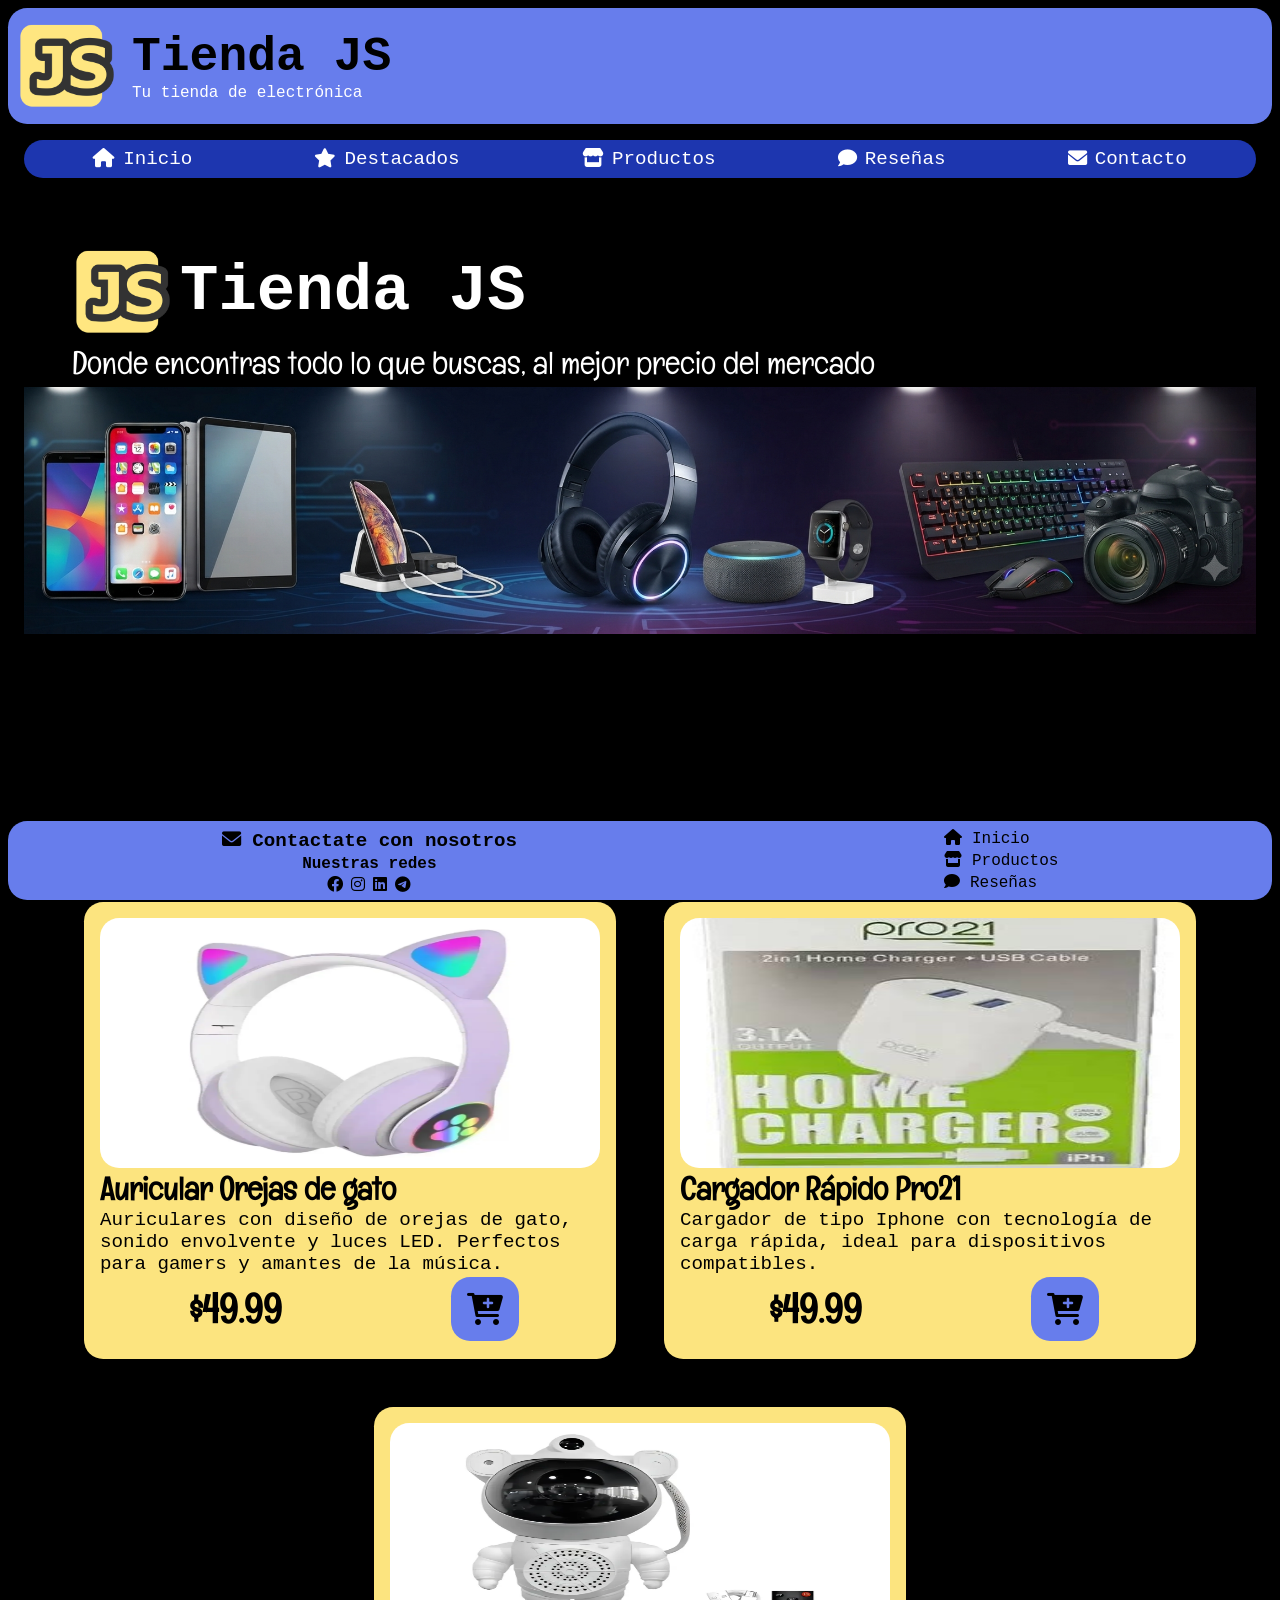
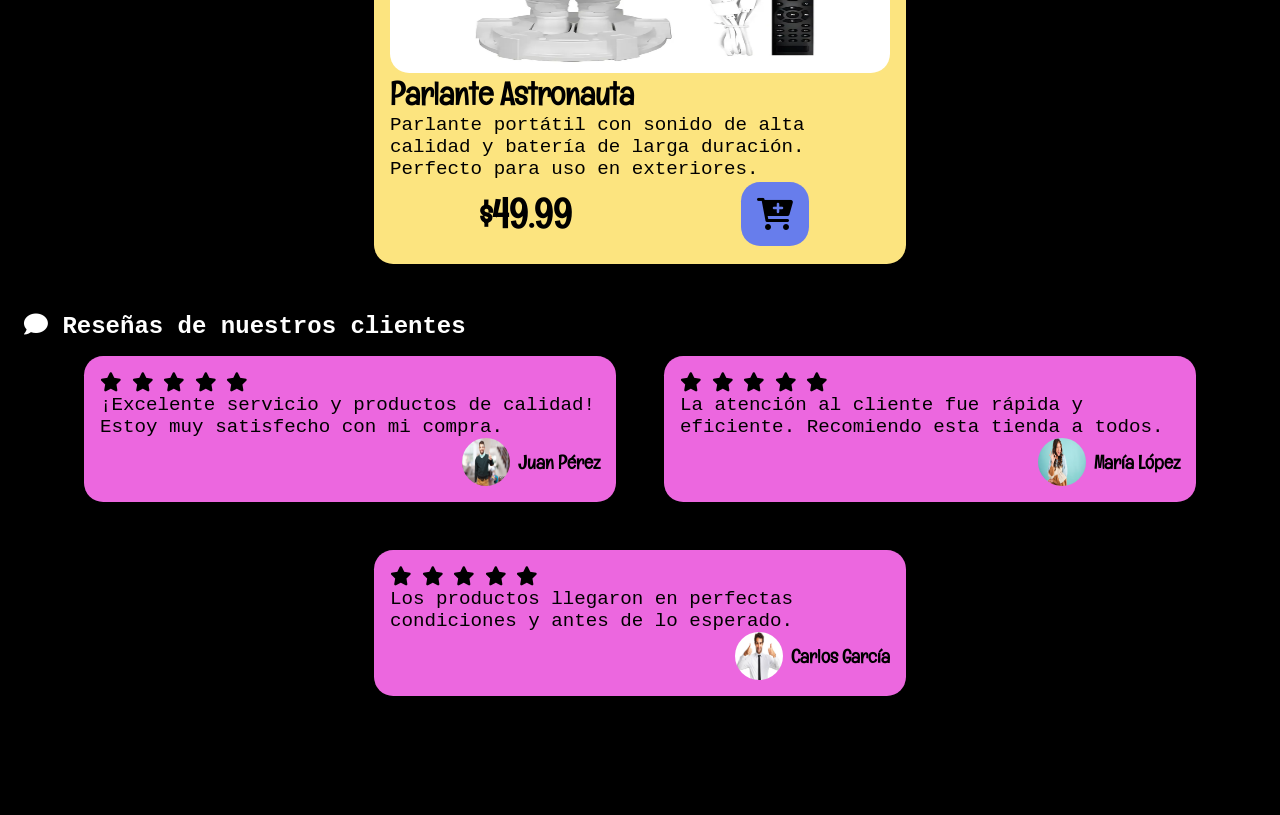
<file: index.html>
<!DOCTYPE html>
<html lang="en">
<head>
    <meta charset="UTF-8">
    <meta name="viewport" content="width=device-width, initial-scale=1.0">
    <title>Tienda JS</title>
    <link rel="stylesheet" href="./assets/css/style.css">
    <link rel="stylesheet" href="https://cdnjs.cloudflare.com/ajax/libs/font-awesome/6.0.0-beta3/css/all.min.css">

    <link rel="preconnect" href="https://fonts.googleapis.com">
    <link rel="preconnect" href="https://fonts.gstatic.com" crossorigin>
    <link href="https://fonts.googleapis.com/css2?family=Englebert&family=Geom:ital,wght@0,300..900;1,300..900&family=Quicksand:wght@300..700&display=swap" rel="stylesheet">

    <link rel="icon" href="./assets/img/logo.png" type="image/x-icon">
</head>
<body>
    <header class="header">
        <img src="./assets/img/logo.png" class="logo" alt="Logo">
       <div class="titulo-header">
            <h1>Tienda JS</h1>
            <p>Tu tienda de electrónica</p>
       </div>
        
    </header>

    <nav class="nav-menu-ppal">
        <ul class="lista-menu-ppal">
            <li><a href="#"><i class="fas fa-home"></i>
                 <p>Inicio</p>
                </a>
            </li>
            <li><a href="#destacados"><i class="fas fa-star"></i> 
                <p>Destacados</p>
            </a>
            </li>

            <li><a href="./pages/productos.html"><i class="fas fa-store"></i> <p>Productos</p></a></li>
            <li><a href="#resenia"><i class="fas fa-comment"></i> <p>Reseñas</p></a></li>
            <li><a href="./pages/contacto.html"><i class="fas fa-envelope"></i> <p>Contacto</p></a></li>
        </ul>
    </nav>

    <main class="main">
        <section class="banner">
            <div class="banner-content">
                <div class="banner-titulo">
                    <img src="./assets/img/logo.png" alt="Logo"class="logo">
                    <h1>Tienda JS </h1>
                </div>

                <p>Donde encontras todo lo que buscas, al mejor precio del mercado </p>
            </div>
        </section>

        <section class="productos-dest-section" id="destacados">
            <h2 ><i class="fas fa-star"></i> Productos destacados</h2>
            <div class="productos-dest-div">
                <article class="prod-dest">
                    <img src="./assets/img/auri gatito.webp" alt="Auriculares">
                    <h4> Auricular Orejas de gato</h4>
                    <p> Auriculares con diseño de orejas de gato, sonido envolvente y luces LED. Perfectos para gamers y amantes de la música.</p>
                    <div class="precio">
                        <h5>$49.99</h5>
                        <i class="fas fa-cart-plus"></i>
                    </div>
                </article>
                <article class="prod-dest">
                    <img src="./assets/img/pro21iph.jpg" alt="Cargador">
                    <h4> Cargador Rápido Pro21</h4>
                    <p> Cargador de tipo Iphone con tecnología de carga rápida, ideal para dispositivos compatibles.</p>
                    <div class="precio">
                        <h5>$49.99</h5>
                        <i class="fas fa-cart-plus"></i>
                    </div>

                </article>
                <article class="prod-dest">
                    <img src="./assets/img/parlante astro.webp" alt="Cable">
                    <h4> Parlante Astronauta</h4>
                    <p> Parlante portátil con sonido de alta calidad y batería de larga duración. Perfecto para uso en exteriores.</p>
                    <div class="precio">
                        <h5>$49.99</h5>
                        <i class="fas fa-cart-plus"></i>
                    </div>

                </article >

            </div>

            </div>
            
        </section>

        <section class="resenia-section" id="resenia">
            <h2 ><i class="fas fa-comment"></i> Reseñas de nuestros clientes</h2>
            <div class="resenia-div">
                <article class="resenia-article">
                    <div class="estrellas">
                        <i class="fas fa-star"></i>
                        <i class="fas fa-star"></i>
                        <i class="fas fa-star"></i>
                        <i class="fas fa-star"></i>
                        <i class="fas fa-star"></i>
                    </div>
                    <p>¡Excelente servicio y productos de calidad! Estoy muy satisfecho con mi compra.</p>
                   <div class="cliente">
                        <img src="./assets/img/cliente1.webp" alt="Cliente 1">
                        <h5>Juan Pérez</h5>
                   </div>
                 
                </article>
                <article class="resenia-article">
                    <div class="estrellas">
                        <i class="fas fa-star"></i>
                        <i class="fas fa-star"></i>
                        <i class="fas fa-star"></i>
                        <i class="fas fa-star"></i>
                        <i class="fas fa-star"></i>
                    </div>
                    <p>La atención al cliente fue rápida y eficiente. Recomiendo esta tienda a todos.</p>
                    <div class="cliente">
                        <img src="./assets/img/cliente2.avif" alt="Cliente 2">
                        <h5>María López</h5>
                    </div>
                </article>
                <article class="resenia-article">
                    <div class="estrellas">
                        <i class="fas fa-star"></i>
                        <i class="fas fa-star"></i>
                        <i class="fas fa-star"></i>
                        <i class="fas fa-star"></i>
                        <i class="fas fa-star"></i>
                    </div>
                    <p>Los productos llegaron en perfectas condiciones y antes de lo esperado.</p>
                    <div class="cliente">
                        <img src="./assets/img/cliente3.jpg" alt="Cliente 3">
                        <h5>Carlos García</h5>
                    </div>
                </article>

            </div>

    </main>

    <footer class="footer">
        <div class="footer-content">
            <section id="contacto" class="contacto">
                <h4><a href="./pages/contacto.html"><i class="fas fa-envelope"></i> Contactate con nosotros</a></h4>
                <h5>Nuestras redes</h5>
                <div class="social-icons">
                    <i class="fab fa-facebook"></i>
                    <i class="fab fa-instagram"></i>
                    <i class="fab fa-linkedin"></i>
                    <i class="fab fa-telegram"></i>
                </div>
            </section>
       </div>     
        <div class="footer-home">
                <ul class="lista-menu-ppal">
                    <li><a href="#"><i class="fas fa-home"></i> Inicio</a></li>
                    <li><a href="./pages/productos.html"><i class="fas fa-store"></i> Productos</a></li>
                    <li><a href="#resenia"><i class="fas fa-comment"></i> Reseñas</a></li>
                </ul>
        </div>
        
</footer>
    
    
</body>
</html>
</file>
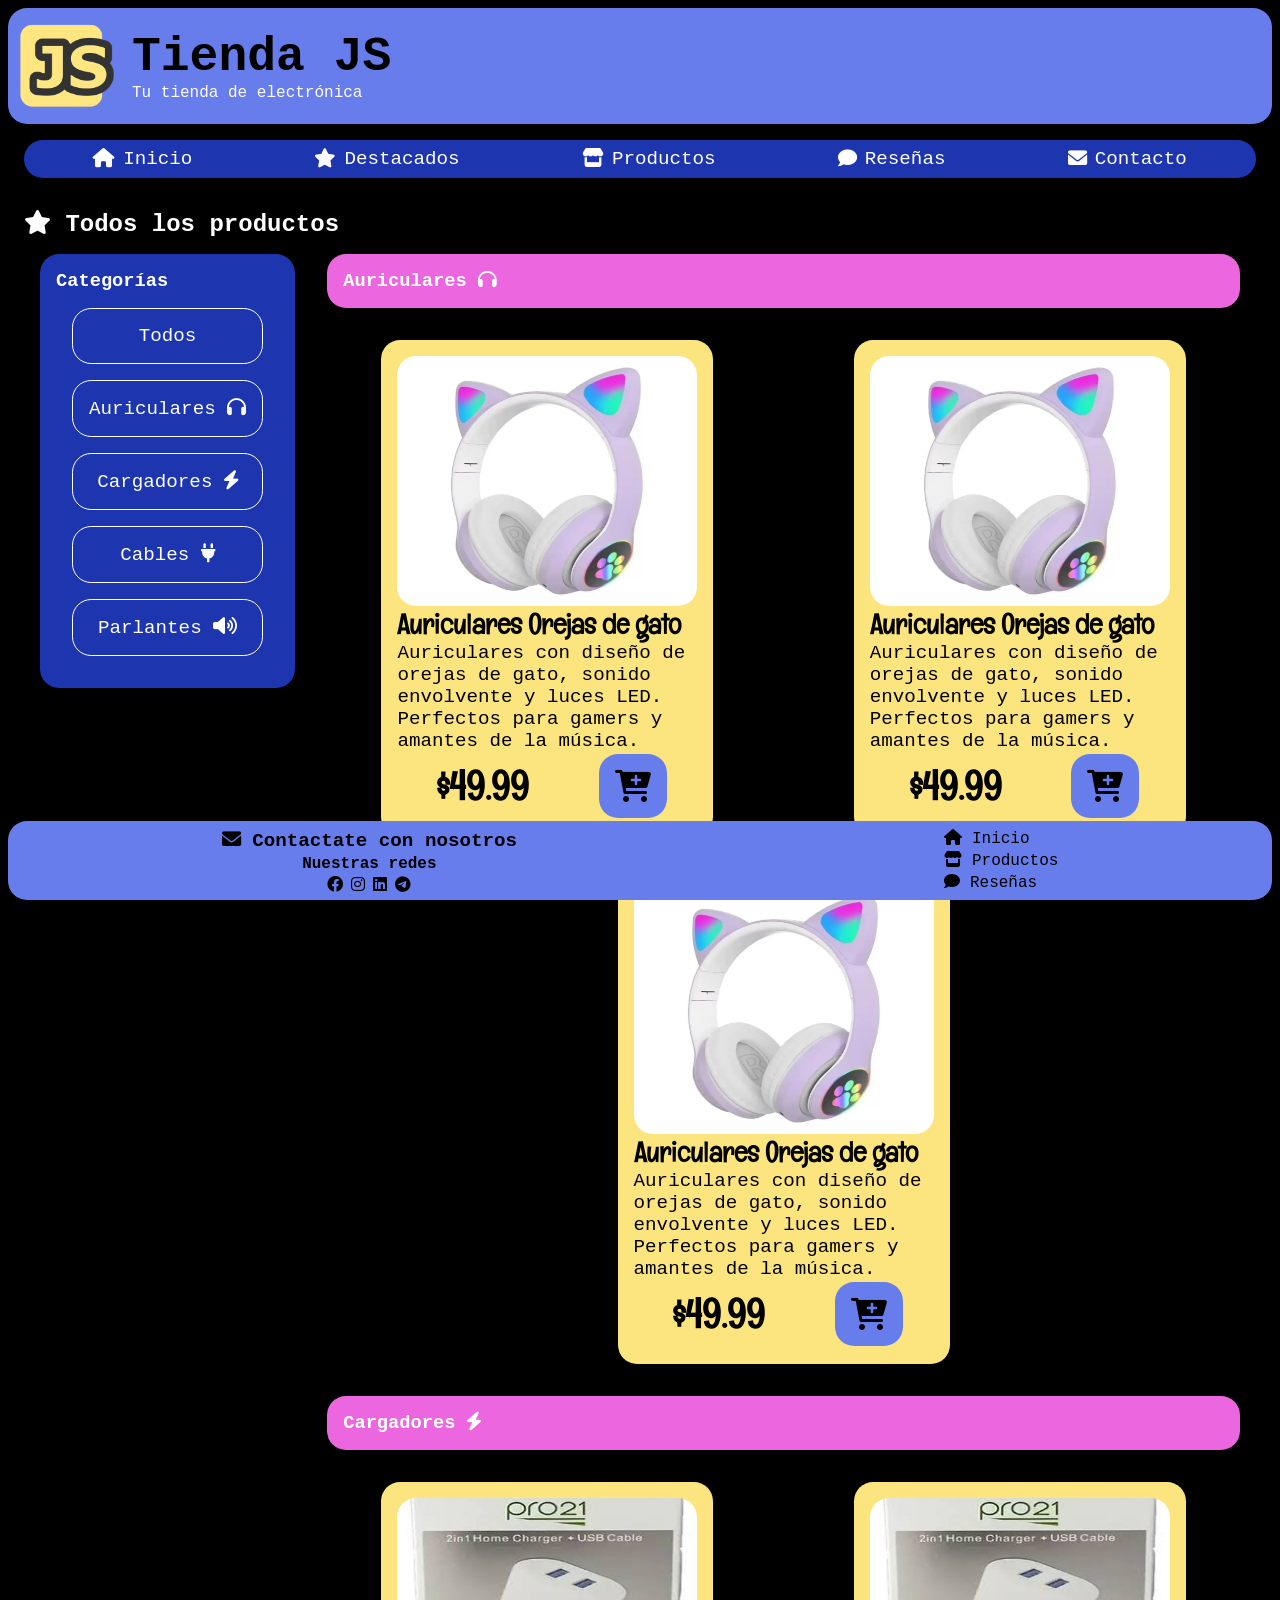
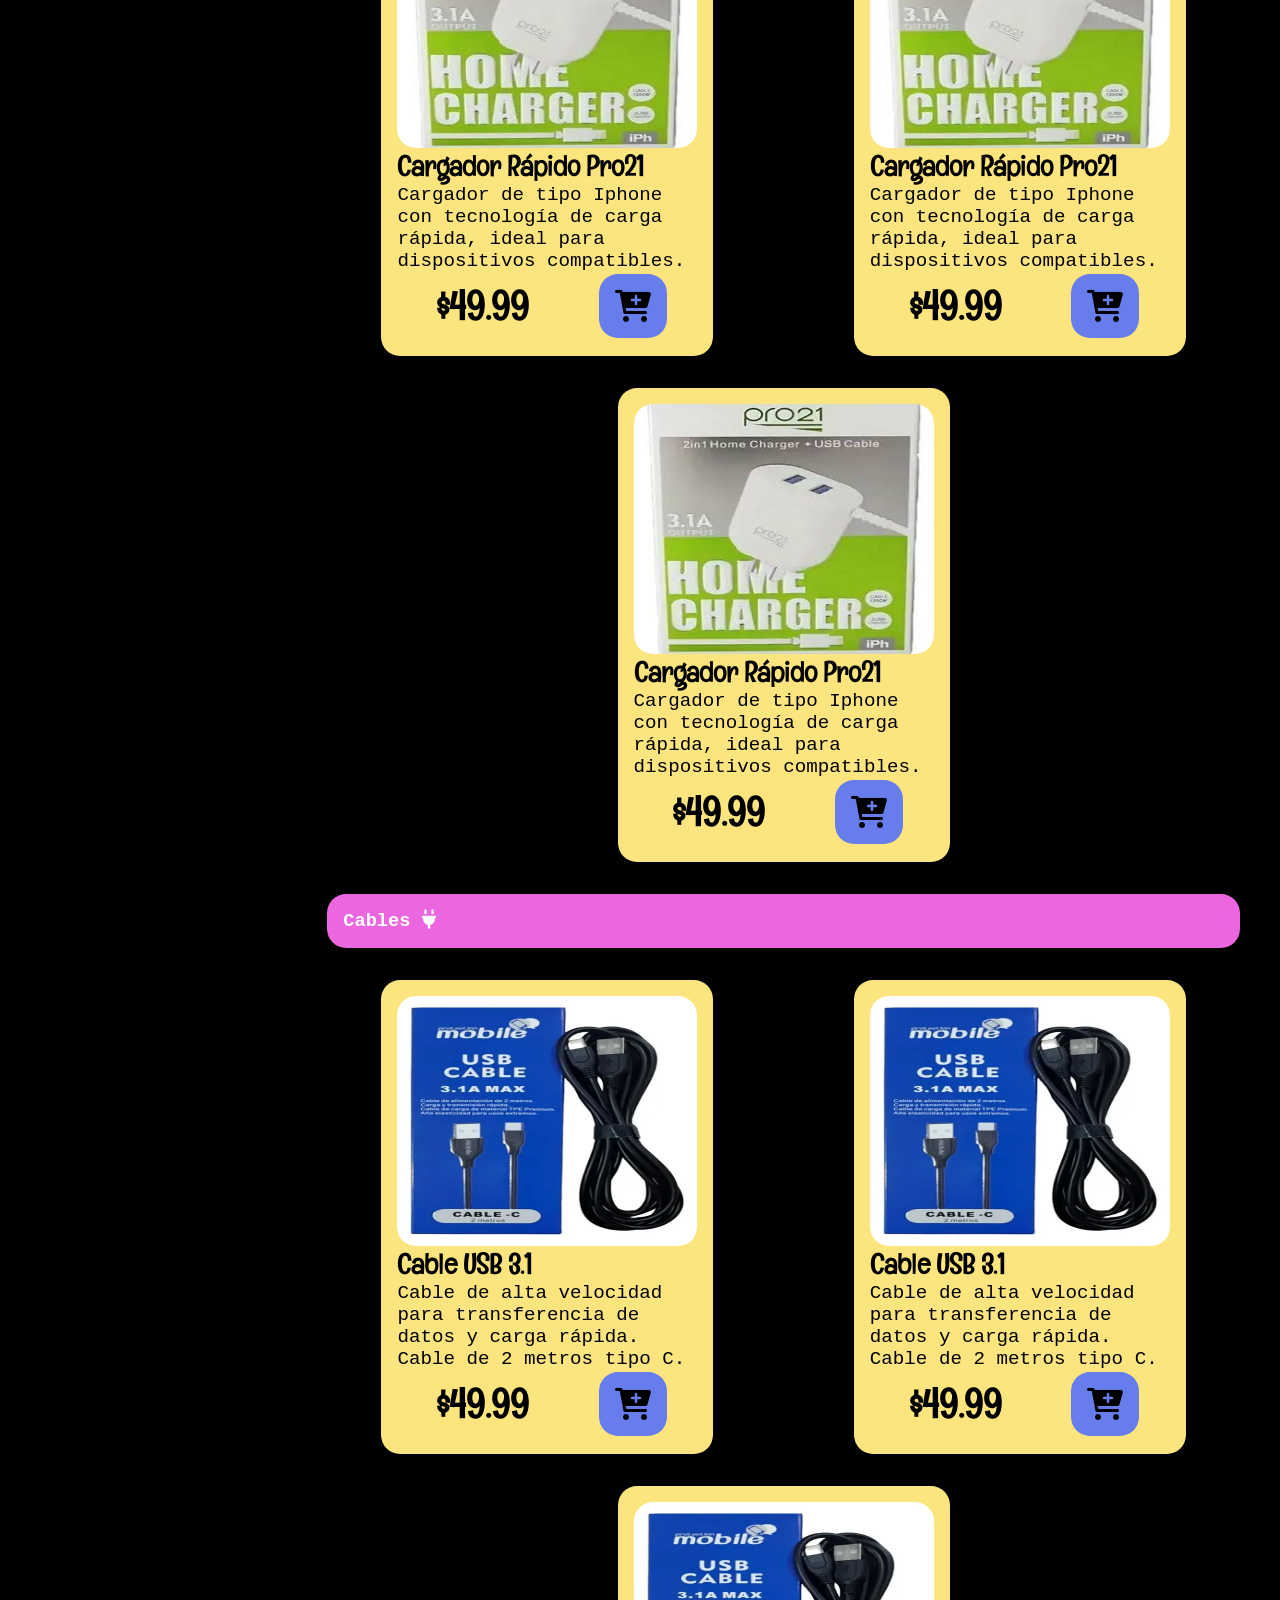
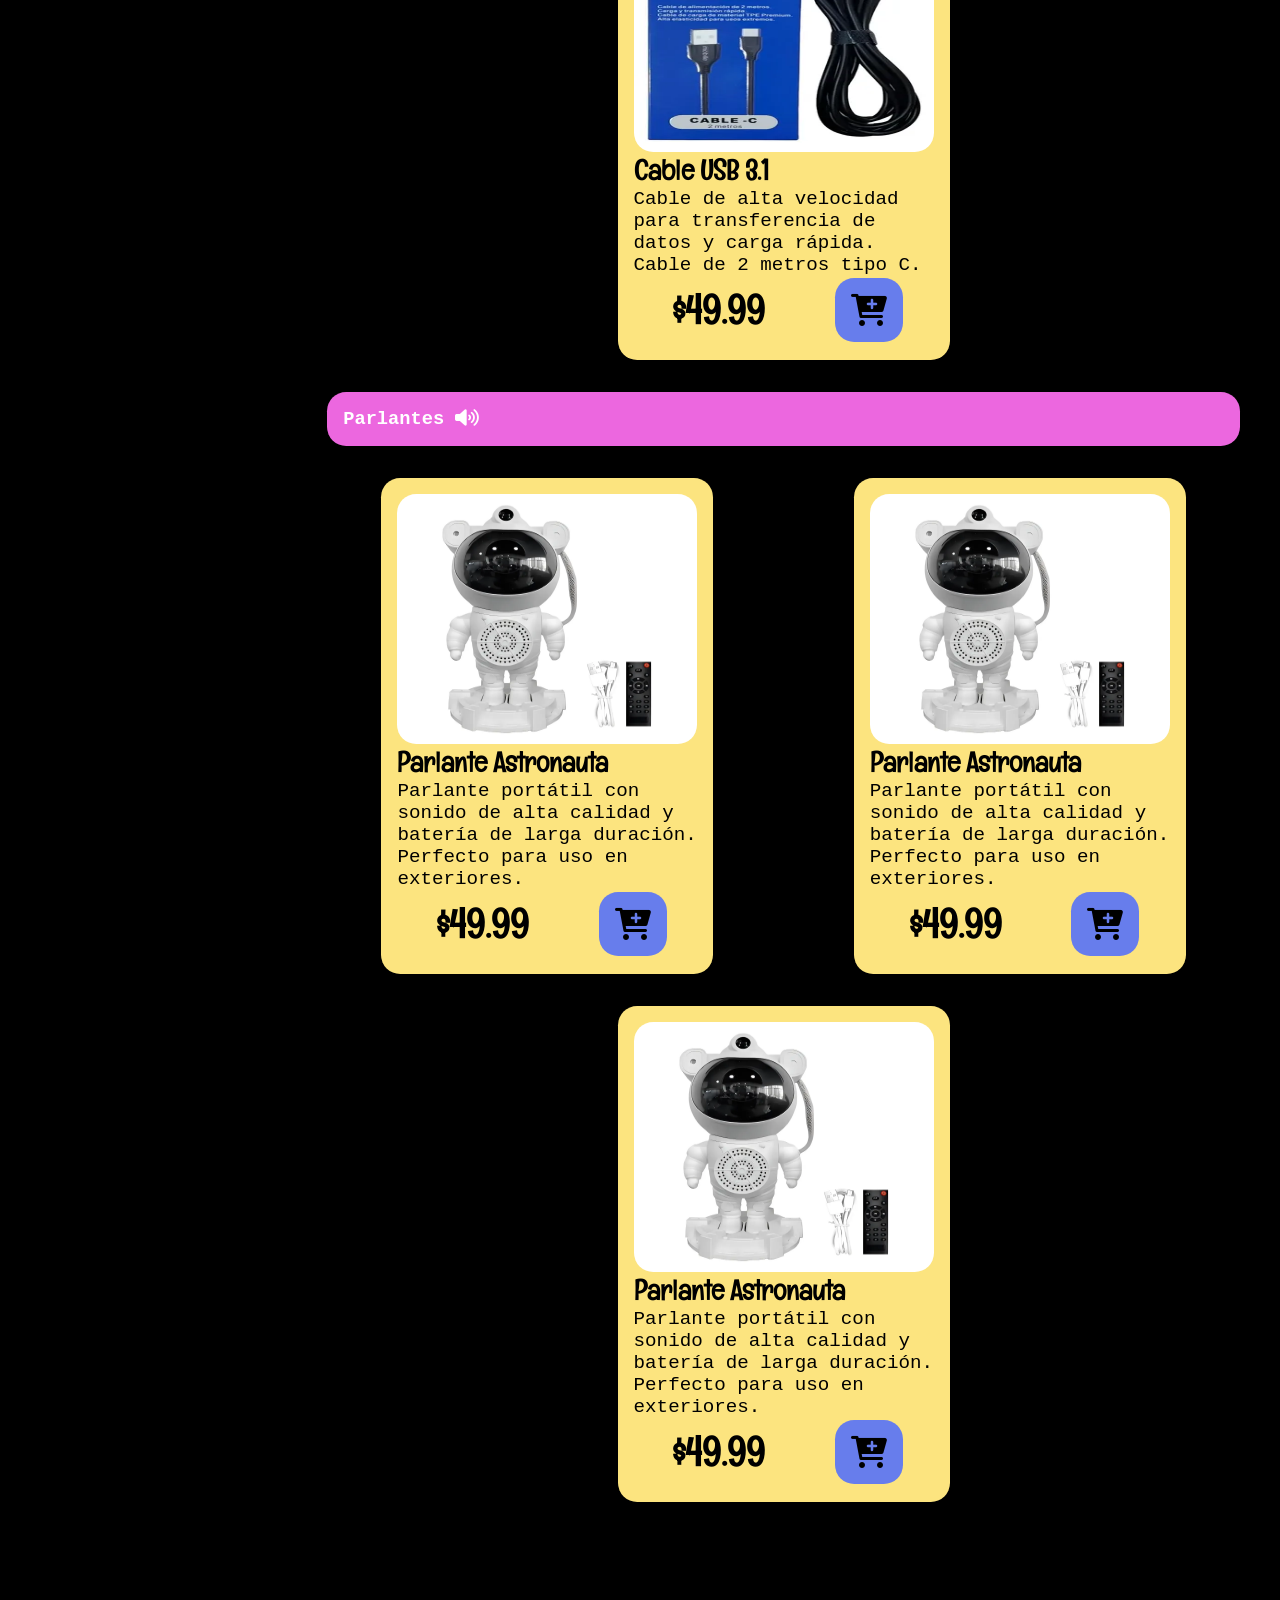
<file: pages/productos.html>
<!DOCTYPE html>
<html lang="en">
<head>
    <meta charset="UTF-8">
    <meta name="viewport" content="width=device-width, initial-scale=1.0">
        <link rel="icon" href="../assets/img/logo.png" type="image/x-icon">
    <title>Productos</title>
    <link rel="stylesheet" href="../assets/css/variables.css">
    <link rel="stylesheet" href="../assets/css/style.css">
    <link rel="stylesheet" href="../assets/css/producto.css">
    <link rel="preconnect" href="https://fonts.googleapis.com">
    <link rel="preconnect" href="https://fonts.gstatic.com" crossorigin>
    <link href="https://fonts.googleapis.com/css2?family=Englebert&family=Geom:ital,wght@0,300..900;1,300..900&family=Quicksand:wght@300..700&display=swap" rel="stylesheet">
    <link rel="stylesheet" href="https://cdnjs.cloudflare.com/ajax/libs/font-awesome/6.0.0-beta3/css/all.min.css">
</head>
<body>
    <header class="header">
        <img src="../assets/img/logo.png" alt="Logo" class="logo">
       <div class="titulo-header">
            <h1>Tienda JS</h1>
            <p>Tu tienda de electrónica</p>
       </div>
        
    </header>

     <nav class="nav-menu-ppal">
        <ul class="lista-menu-ppal">
            <li><a href="../index.html"><i class="fas fa-home"></i>
                 <p>Inicio</p>
                </a>
            </li>
            <li><a href="../index.html#destacados"><i class="fas fa-star"></i> 
                <p>Destacados</p>
            </a>
            </li>
            <li><a href="../pages/productos.html"><i class="fas fa-store"></i> <p>Productos</p></a></li>
            <li><a href="../index.html#resenia"><i class="fas fa-comment"></i> <p>Reseñas</p></a></li>
            <li><a href="../pages/contacto.html"><i class="fas fa-envelope"></i> <p>Contacto</p></a></li>
    
        </ul>
    </nav>

       <main class="main">
        <section class="productos-section" id="product">
            <h2 ><i class="fas fa-star"></i> Todos los productos</h2>
           
        </section>
        <section class="menu-lateral">
            <nav class="nav-menu-lateral">
                <h3>Categorías</h3>
                <ul class="lista-menu-lateral">
                    <li><a href="/tp_final/pages/productos.html">Todos</a></li>
                    <li><a href="#auriculares">Auriculares <i class="fas fa-headphones"> </i> </a></li>
                    <li><a href="#cargadores">Cargadores <i class="fas fa-bolt"> </i> </a></li>
                    <li><a href="#cables">Cables <i class="fas fa-plug"> </i> </a></li>
                    <li><a href="#parlantes">Parlantes <i class="fas fa-volume-up"> </i> </a></li>
                </ul>
            </nav>
        </section>
        <section class="prod1">
            <h3 class="titulo-seccion" id="auriculares"> Auriculares <i class="fas fa-headphones"></i></h3>
            <div class="productos-div">
                <article class="prod-dest">
                    <img src="../assets/img/auri gatito.webp" alt="Auriculares">
                    <h4 class="titulo-producto"> Auriculares Orejas de gato</h4>
                    <p> Auriculares con diseño de orejas de gato, sonido envolvente y luces LED. Perfectos para gamers y amantes de la música.</p>
                    <div class="precio">
                        <h5>$49.99</h5>
                        <i class="fas fa-cart-plus"></i>
                    </div>
                </article>
                <article class="prod-dest">
                    <img src="../assets/img/auri gatito.webp" alt="Auriculares">
                    <h4 class="titulo-producto"> Auriculares Orejas de gato</h4>
                    <p> Auriculares con diseño de orejas de gato, sonido envolvente y luces LED. Perfectos para gamers y amantes de la música.</p>
                    <div class="precio">
                        <h5>$49.99</h5>
                        <i class="fas fa-cart-plus"></i>
                    </div>
                </article>
                <article class="prod-dest">
                    <img src="../assets/img/auri gatito.webp" alt="Auriculares">
                    <h4 class="titulo-producto"> Auriculares Orejas de gato</h4>
                    <p> Auriculares con diseño de orejas de gato, sonido envolvente y luces LED. Perfectos para gamers y amantes de la música.</p>
                    <div class="precio">
                        <h5>$49.99</h5>
                        <i class="fas fa-cart-plus"></i>
                    </div>
                </article>
            </div>
        </section>
        <section class="prod2">
           <h3 class="titulo-seccion" id="cargadores"> Cargadores <i class="fas fa-bolt"></i></h3>
           <div class="productos-div">
            <article class="prod-dest">
                    <img src="../assets/img/pro21iph.jpg" alt="Cargador">
                    <h4 class="titulo-producto"> Cargador Rápido Pro21</h4>
                    <p> Cargador de tipo Iphone con tecnología de carga rápida, ideal para dispositivos compatibles.</p>
                    <div class="precio">
                        <h5>$49.99</h5>
                        <i class="fas fa-cart-plus"></i>
                    </div>
            </article>
            <article class="prod-dest">
                    <img src="../assets/img/pro21iph.jpg" alt="Cargador">
                    <h4 class="titulo-producto"> Cargador Rápido Pro21</h4>
                    <p> Cargador de tipo Iphone con tecnología de carga rápida, ideal para dispositivos compatibles.</p>
                    <div class="precio">
                        <h5>$49.99</h5>
                        <i class="fas fa-cart-plus"></i>
                    </div>
            </article>
            <article class="prod-dest">
                    <img src="../assets/img/pro21iph.jpg" alt="Cargador">
                    <h4 class="titulo-producto"> Cargador Rápido Pro21</h4>
                    <p> Cargador de tipo Iphone con tecnología de carga rápida, ideal para dispositivos compatibles.</p>
                    <div class="precio">
                        <h5>$49.99</h5>
                        <i class="fas fa-cart-plus"></i>
                    </div>
            </article>
           
           </div>
        </section>
        <section class="prod3">
            <h3 class="titulo-seccion" id="cables"> Cables <i class="fas fa-plug"></i></h3>
            <div class="productos-div">
                <article class="prod-dest">
                    <img src="../assets/img/cable2m.webp" alt="Cable">
                    <h4 class="titulo-producto"> Cable USB 3.1</h4>
                    <p> Cable de alta velocidad para transferencia de datos y carga rápida. Cable de 2 metros tipo C.</p>
                    <div class="precio">
                        <h5>$49.99</h5>
                        <i class="fas fa-cart-plus"></i>
                    </div>
                </article>
                <article class="prod-dest">
                    <img src="../assets/img/cable2m.webp" alt="Cable">
                    <h4 class="titulo-producto"> Cable USB 3.1</h4>
                        <p> Cable de alta velocidad para transferencia de datos y carga rápida. Cable de 2 metros tipo C.</p>
                        <div class="precio">
                        <h5>$49.99</h5>
                        <i class="fas fa-cart-plus"></i>
                    </div>
                </article>
                <article class="prod-dest">
                    <img src="../assets/img/cable2m.webp" alt="Cable">
                    <h4 class="titulo-producto"> Cable USB 3.1</h4>
                    <p> Cable de alta velocidad para transferencia de datos y carga rápida. Cable de 2 metros tipo C.</p>
                    <div class="precio">
                        <h5>$49.99</h5>
                        <i class="fas fa-cart-plus"></i>
                    </div>
                </article>
        </section>
        <section class="prod4">
            <h3 class="titulo-seccion" id="parlantes"> Parlantes <i class="fas fa-volume-up"></i></h3>
            <div class="productos-div">
                <article class="prod-dest">
                    <img src="../assets/img/parlante astro.webp" alt="Parlante">
                    <h4 class="titulo-producto" > Parlante Astronauta</h4>
                    <p> Parlante portátil con sonido de alta calidad y batería de larga duración. Perfecto para uso en exteriores.</p>
                    <div class="precio">
                        <h5>$49.99</h5>
                        <i class="fas fa-cart-plus"></i>
                    </div>
                </article>
                <article class="prod-dest">
                    <img src="../assets/img/parlante astro.webp" alt="Parlante">
                    <h4 class="titulo-producto"> Parlante Astronauta</h4>
                    <p> Parlante portátil con sonido de alta calidad y batería de larga duración. Perfecto para uso en exteriores.</p>
                    <div class="precio">
                        <h5>$49.99</h5>
                        <i class="fas fa-cart-plus"></i>
                    </div>
                </article>
                <article class="prod-dest">
                    <img src="../assets/img/parlante astro.webp" alt="Parlante">
                    <h4 class="titulo-producto"> Parlante Astronauta</h4>
                    <p> Parlante portátil con sonido de alta calidad y batería de larga duración. Perfecto para uso en exteriores.</p>
                    <div class="precio">
                        <h5>$49.99</h5>
                        <i class="fas fa-cart-plus"></i>
                    </div>
                </article>
        </section>
    </main>

    <footer class="footer">
        <div class="footer-content">
            <section id="contacto" class="contacto">
                <h4><a href="../pages/contacto.html"><i class="fas fa-envelope"></i> Contactate con nosotros</a></h4>
                <h5>Nuestras redes</h5>
                <div class="social-icons">
                    <i class="fab fa-facebook"></i>
                    <i class="fab fa-instagram"></i>
                    <i class="fab fa-linkedin"></i>
                    <i class="fab fa-telegram"></i>
                </div>
            </section>
       </div>     
        <div class="footer-home">
                <ul class="lista-menu-ppal">
                    <li><a href="../index.html"><i class="fas fa-home"></i> Inicio</a></li>
                    <li><a href="../pages/productos.html"><i class="fas fa-store"></i> Productos</a></li>
                    <li><a href="../index.html#resenia"><i class="fas fa-comment"></i> Reseñas</a></li>
                </ul>
        </div>
        
</footer>
    
</body>
</html>
</file>
<file: assets/css/style.css>
@import './variables.css';


body{
    background: var(--color-text-secondary);
    margin:0.5rem;
}

.logo{
    width: 100px;
     height: auto;
}
.header,.footer{
    display: flex;
    justify-content: flex-start;
    align-items: center;
    background-color: var(--color-primary);
    padding: 0.5rem;
    gap: 1rem;
    border-radius: var(--border-radius);
}
.header h1{
    font-size: 3rem;
    background-color: var(--color-primary);
    color: var(--color-text-secondary);
}

.nav-menu-ppal{
    background-color: var(--color-secondary);
    padding: 0.5rem;
    margin: 1rem;
    border-radius: var(--border-radius);

    .lista-menu-ppal{
        display: flex;
        justify-content: space-around;
        list-style: none;

        li a{
            display: flex;
            flex-direction: row;
            gap: 0.5rem;
            text-decoration: none;
            color: var(--color-text-primary);
            font-size:  1.2rem;
        }
    }
}

.main{
    min-height: 100vh;
    padding:1rem;
}

.banner{
    height: 600px;
    color: var(--color-text-secondary);
    background-image: url('../img/banner.png');
    border-radius: var(--border-radius);
    background-size:contain;
    background-position: center;
    background-repeat: no-repeat;

    .banner-content{
     max-width: 90%;
       position:relative;
       top:2rem;
       left:3rem;
    }
    .banner-titulo{
        max-width: 90%;

        display:flex;
        align-items:center;
        gap:0.5rem;

        h1{
        
        font-size: 4rem;
        font-family: var(--font-primary);
        text-shadow: 2px 2px 4px rgba(0, 0, 0, 0.911);
    }
    }
    
    p{
        max-width: 90%;

        flex-shrink: 1;
        font-size: 2rem;
        font-family: var(--font-secondary);
        text-shadow: 2px 2px 4px rgba(0, 0, 0, 0.97);
    }
}
.productos-dest-section{
    padding-top: 3rem;
}
.productos-dest-div{
    display:flex;
    flex-wrap: wrap;
    gap: 1rem;
    justify-content: center;
} 

.prod-dest{
    display:flex;
    flex-direction: column;
    justify-content: space-around;
   
    max-width: 500px;
    background-color: var(--color-tertiary);
    padding: 1rem;
    margin: 1rem;
    border-radius: var(--border-radius);
    img{
        width: 100%;
        max-height: 250px;
        height: auto;
        border-radius: var(--border-radius);
    }
    h4,p,h5,i{
        color: #000000;
    }
    h4{
        font-family: var(--font-secondary);
        font-size:2rem;
    }
    p{
        font-size:1.2rem;
    }
    .precio{
        display: flex;
        flex-direction: row;
        align-items: center;
        justify-content: space-around;
        h5{
            font-family: var(--font-secondary);
            display: flex;
            justify-content: center;
            padding: 0.5rem;
            font-size:2.5rem;
        }
        i{
            background-color: var(--color-primary);
            font-size: 2rem;
            padding: 1rem;
            border-radius:var(--border-radius);
        }
    }
    
}

.resenia-section{
    padding-top:2rem;

    .resenia-div{
        display:flex;
        flex-wrap: wrap;
        gap: 1rem;
        justify-content: center;

        .resenia-article{
            display: flex;
            flex-direction: column;
            justify-content: space-around;
            max-width: 500px;
            background-color: var(--color-quaternary);
            padding: 1rem;
            margin: 1rem;
            border-radius: var(--border-radius);

            .cliente{
                display: flex;
                flex-direction: row;
                align-items: center;
                justify-content: flex-end;
                gap: 0.5rem;
            }
            img{
                width: 3rem;
                height: 3rem;
                border-radius:50%
            }

            p,h5,i{
                color: #000000;
                font-size:1.2rem;

            }
            h5{
                font-family: var(--font-secondary);
            }
            
        }
    }

}


.footer{
    color: var(--color-text-secondary);
    position:sticky;
    bottom:0;
    left: 0;
    display: flex;
    flex-direction: row;
    justify-content: space-around;

    .footer-content{
            color: var(--color-text-secondary);

        display:flex;
        justify-content: center;
        align-items: center;
        flex-wrap: wrap;
        gap: 0.5rem;

    }
    .contacto{
            color: var(--color-text-secondary);

        display: flex;
        flex-direction: column;
        justify-content: center;
        align-items: center;
        gap: 0.2rem;
        box-sizing: border-box; 

        h4 a{
            font-size: 1.2rem;
            text-decoration: none;
            color: var(--color-text-secondary);

            i{
                color: var(--color-text-secondary);
            }
        }
        h5{
            font-size: 1rem;
            color: var(--color-text-secondary);
        }
        .social-icons{
            display: flex;
            flex-direction: row;
            justify-content: space-around;
            gap: 0.5rem;
            i{
                color: var(--color-text-secondary);
            }
        }
    }
    .footer-home{
            color: var(--color-text-secondary);

         .lista-menu-ppal{
        display: flex;
        flex-direction: column;
        list-style: none;
         gap: 0.2rem;
             color: var(--color-text-secondary);



        li a{
            text-decoration: none;
            color: var(--color-text-secondary);
            font-size:  1rem;

            i{
                color: var(--color-text-secondary);
            }
        }
    }
    }
}


@media(max-width:1150px){
    .banner{
        max-height: 450px;

        .banner-titulo{
        .logo{
            max-width: 70px;
        }
        h1{
            font-size: 50px;
        }
        
    }
        p{
        font-size:26px;
        }
    }
    

    .productos-dest-div{
        .prod-dest{
            max-width: 250px;

            h4{
                 font-size: 28px;

            }
        }
    }
    .resenia-section{
        .resenia-div{
            .resenia-article{
                max-width: 250px;
            }
        }

    }
    
}

@media(max-width:850px){
    .banner{
        p{
        font-size:20px;
        }
    }
    .productos-dest-div{
        .prod-dest{
            max-width: 250px;

            h4{
             font-size: 25px;

            }
        }
    }
    .resenia-section{
        .resenia-div{
            .resenia-article{
                p{
                    font-size: 1rem;
                }            
            }
        }

    }

}

@media(max-width:750px){
    .nav-menu-ppal{
        .lista-menu-ppal{
            li a{
                font-size:1rem;
                p{
                    display: none;
                }
            }
        }
        
    }

    .banner{
    
        .banner-content{
            left: 10px;
            p{
                
                max-width: 370px;
            }
            .banner-titulo{
                h1{
                    font-size:2rem;
                }
            }
        }

    }

     .productos-dest-div{
        .prod-dest{
            max-width: 200px;
            
            img{
               max-height: 200px;

            }

            h4{
             font-size: 20px;

            }
            p{
                font-size:1rem;
            }
        }
    }
    

}

@media (max-width:590px){

    .banner{
        display: flex;

        background-image: url('../img/banner-celu.jpg');
        background-size: cover;
    
        .banner-content{
            top:150px;
            max-height:350px;
            
            .banner-titulo{
                h1{
                    font-size:2rem;
                }
            }

        }

    }

       .productos-dest-div{
        .prod-dest{
            max-width: 350px;
            
            img{
               max-height: 200px;

            }

            h4{
             font-size: 20px;

            }
            p{
                font-size:1rem;
            }
        }
    }

    .resenia-section{
        .resenia-div{
            .resenia-article{
                max-width: 350px;
            }
        }

    }
}

@media (max-width:400px){
    .header{
        .logo{
            max-width: 70px;
        }
       .titulo-header{
        h1{
            font-size:40px;
        }
       }
    }

    .footer{
        .footer-content{
            .contacto{
                h4 a{
                    font-size:0.8rem;
                }
            }
        }
        .footer-home{
            .lista-menu-ppal{
                li a{
                    font-size:0.8rem;
                }
            }
        }
    }
}
</file>
<file: assets/css/variables.css>
*{
    color: var(--color-text-primary);
    font-family: var(--font-primary);
    margin: 0;
    padding: 0;
}

:root{
    /*banners*/
    --color-primary: #677dec;
    --color-secondary: #1d36af;
    --color-tertiary: #FCE47F;
    --color-quaternary: #ec67df;

/*textos*/
    --color-text-primary: #ffffff;
    --color-text-secondary: #000000;

    --font-primary: 'Courier New', Courier, monospace;
    --font-secondary: 'Englebert';

/*bordes*/
    --border-radius: 1.2rem;

}
</file>
<file: assets/css/producto.css>
@import './variables.css';

.main{
    padding: 1rem;
    display: grid;
    grid-template-areas:
    "productos productos productos productos"
    "menu-lateral prod1 prod1 prod1"
    "menu-lateral prod2 prod2 prod2"
    "menu-lateral prod3 prod3 prod3"
    "menu-lateral prod4 prod4 prod4";
    border-radius: var(--border-radius);
}
.productos-section{
    grid-area: productos;
}
.menu-lateral{
    grid-area: menu-lateral;
    background-color: var(--color-secondary);
    padding: 1rem;
    margin: 1rem;
    border-radius: var(--border-radius);

    position:sticky;
    top:1rem;
    align-self: start;

    .lista-menu-lateral{
        list-style: none;
        li{
            display: flex;
            justify-content: space-around;
            align-items: center;
            border: 1px solid var(--color-text-primary);
            border-radius: var(--border-radius);
            color: var(--color-text-primary);
            font-size: 1.2rem;
            padding: 1rem;
            margin: 1rem;
        }
        li a{
            text-decoration: none;
            color: var(--color-text-primary);
        }
    }
}
.prod1{
    grid-area: prod1;
}

.prod2{
    grid-area: prod2;

}
.prod3{
    grid-area: prod3;
}
.prod4{
    grid-area: prod4;
}


.titulo-seccion{
    background-color: var(--color-quaternary);
  padding: 1rem;
    margin: 1rem;
    border-radius: var(--border-radius);
}

.titulo-producto{
    font-family: var(--font-secondary);
    font-size: 2rem;
}

.productos-div{
    display: flex;
    flex-direction: row;
    justify-content: space-around;
    flex-wrap: wrap;

    .prod-dest{
        max-width: 300px;
        .titulo-producto{
            font-size: 28px;
        }
    }
}

@media (max-width:680px){
    .menu-lateral{
        padding: 0.5rem;
        .nav-menu-lateral{
            .lista-menu-lateral{
                li {
                    padding: 1rem;
                    margin: 0.5rem;
                    a{
                    font-size: 1rem ;
                    }
                }
            }
        }
    }

    .productos-div{
        .prod-dest{
            p{
             font-size: 1rem;   
            }
            .titulo-producto{
                font-size: 25px;
            }
        }
    }

}
</file>
